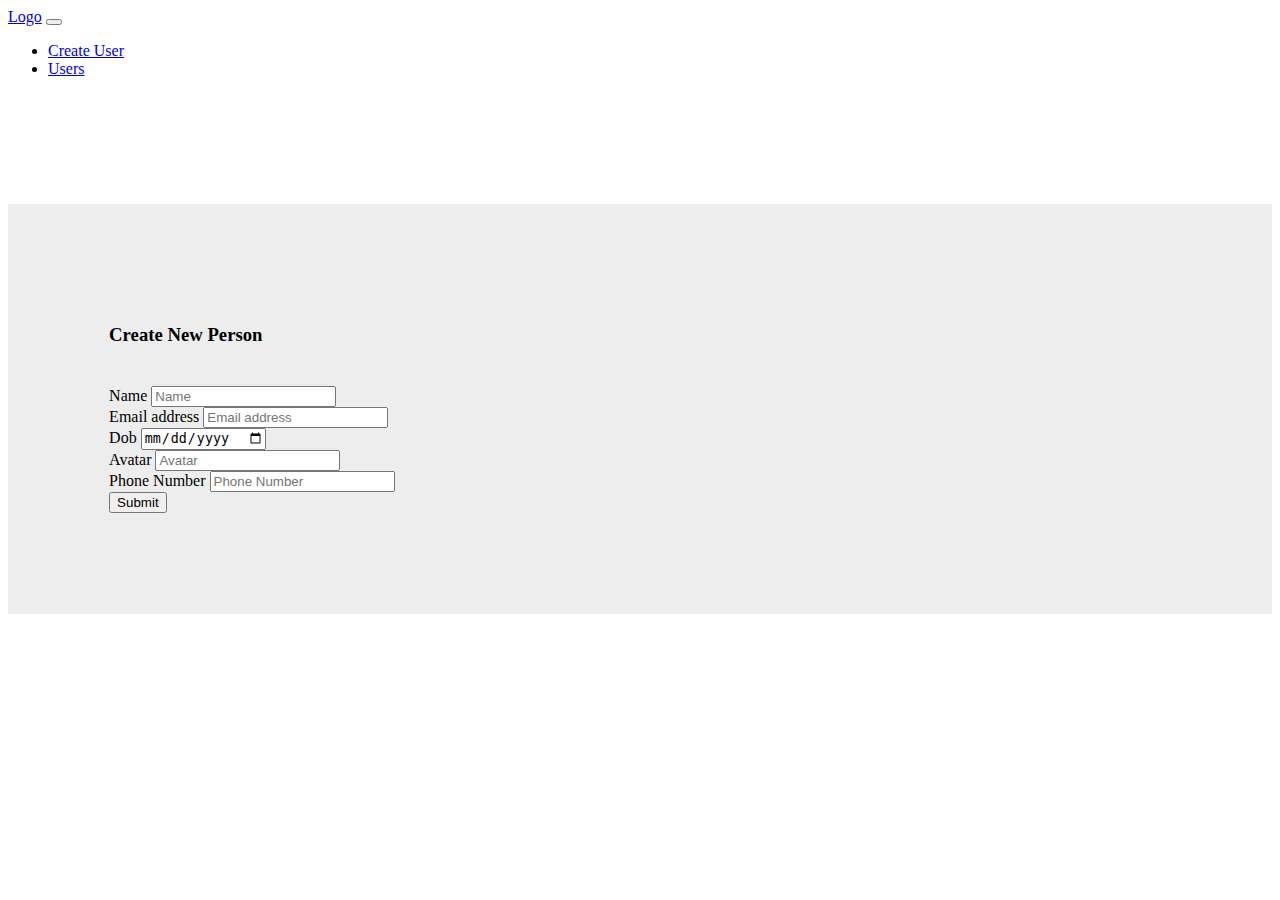
<file: second-test/index.html>
<!DOCTYPE html>
<html lang="en">

<head>
    <meta charset="UTF-8">
    <meta http-equiv="X-UA-Compatible" content="IE=edge">
    <meta name="viewport" content="width=device-width, initial-scale=1.0">
    <link href="https://cdn.jsdelivr.net/npm/bootstrap@5.0.2/dist/css/bootstrap.min.css" rel="stylesheet"
        integrity="sha384-EVSTQN3/azprG1Anm3QDgpJLIm9Nao0Yz1ztcQTwFspd3yD65VohhpuuCOmLASjC" crossorigin="anonymous">

    <link rel="stylesheet" href="./css/style.css">
    <title>Form</title>
</head>

<body>

    <section class="navbar-dark bg-primary fixed-top">
        <div class="container">
            <div class="row">
                <div class="col-sm-12">
                    <nav class="navbar navbar-expand-lg ">
                        <div class="container-fluid">
                            <a class="navbar-brand" href="#">Logo</a>
                            <button class="navbar-toggler" type="button" data-bs-toggle="collapse"
                                data-bs-target="#navbarNav" aria-controls="navbarNav" aria-expanded="false"
                                aria-label="Toggle navigation">
                                <span class="navbar-toggler-icon"></span>
                            </button>
                            <div class="collapse navbar-collapse justify-content-end" id="navbarNav">
                                <ul class="navbar-nav">
                                    <li class="nav-item">
                                        <a class="nav-link active" aria-current="page" href="./index.html">Create
                                            User</a>
                                    </li>
                                    <li class="nav-item">
                                        <a class="nav-link" href="./user.html">Users</a>
                                    </li>

                                </ul>
                            </div>
                        </div>
                    </nav>
                </div>
            </div>
        </div>
    </section>

    <section>
        <div class="container">
            <div class="row">
                <div class="col-sm-8 offset-md-2">
                    <div class="form-wraper">
                        <h3>Create New Person</h3>

                        <form>
                            <div class="mb-3">
                                <label for="exampleInputText" class="form-label">Name</label>
                                <input type="text" name="name" class="form-control" placeholder="Name"
                                    id="exampleInputText" aria-describedby="textHelp">
                                <div id="nameTextHelp" class="form-text"> </div>
                            </div>
                            <div class="mb-3">
                                <label for="exampleInputEmail1" class="form-label">Email address</label>
                                <input name="email" type="email" class="form-control" placeholder="Email address"
                                    id="exampleInputEmail1" aria-describedby="emailHelp">

                            </div>

                            <div id="date-picker-example"
                                class=" mb-3 md-form md-outline input-with-post-icon datepicker" inline="true">
                                <label for="example">Dob</label>
                                <input name="dob" placeholder="Select date" type="date" id="example"
                                    class="form-control">
                                <i class="fas fa-calendar input-prefix"></i>
                            </div>

                            <div class="mb-3">
                                <label for="exampleInputText" class="form-label">Avatar</label>
                                <input name="avatar" type="text" class="form-control" placeholder="Avatar"
                                    id="exampleInputText">
                            </div>

                            <div class="mb-3">
                                <label for="exampleInputText" class="form-label">Phone Number</label>
                                <input name="phone" type="numer" id="mobile_code" class="form-control"
                                    placeholder="Phone Number" name="name">
                                <div id="phoneTextHelp" class="form-text"> </div>
                            </div>
                            <div class="submit-btn text-center">
                                <button type="submit" class="btn btn-primary">Submit</button>
                            </div>
                        </form>
                    </div>
                </div>
            </div>
        </div>
    </section>

    <div class="error"></div>

    <script src="./script.js"></script>

</body>

</html>
</file>
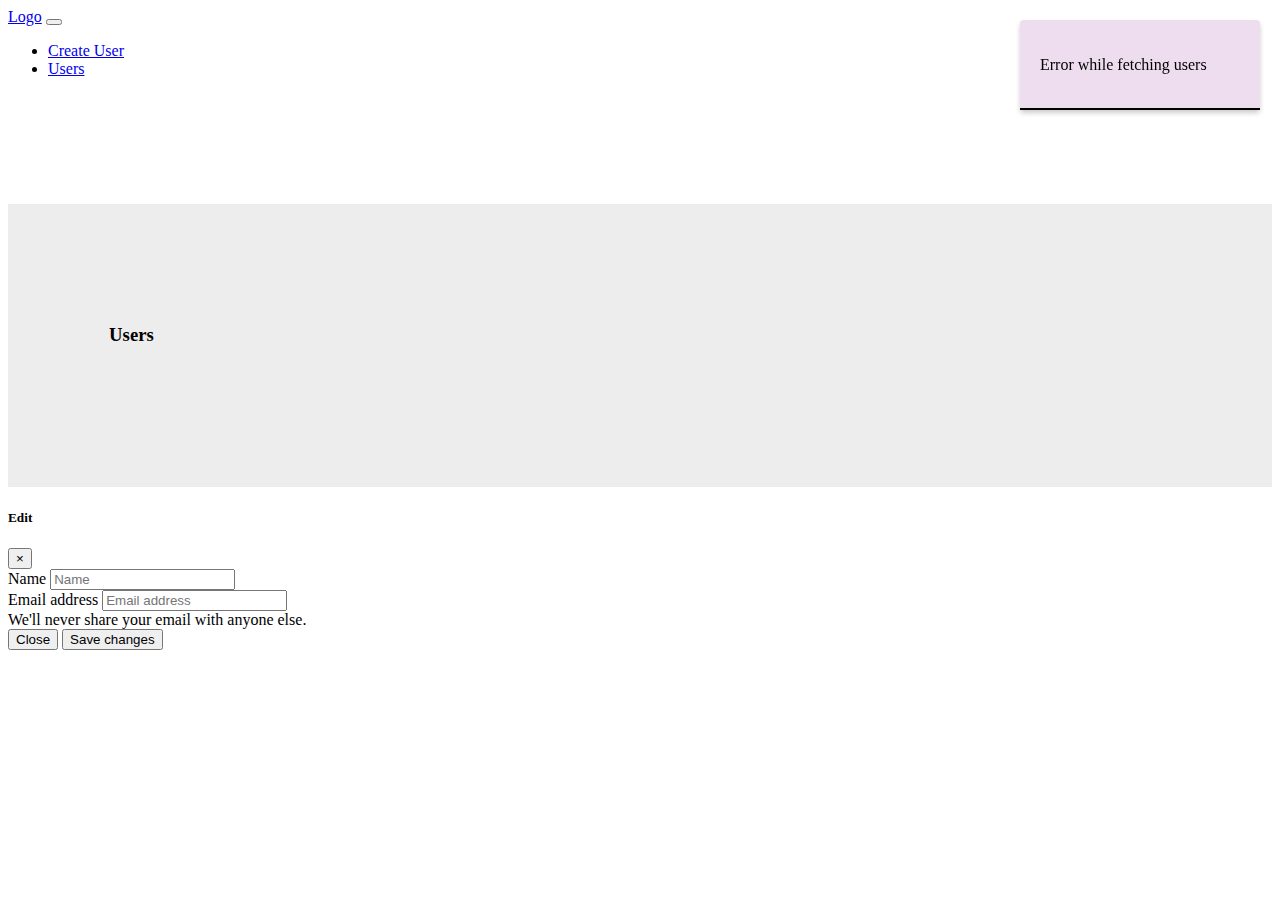
<file: second-test/user.html>
<!DOCTYPE html>
<html lang="en">

<head>
    <meta charset="UTF-8">
    <meta http-equiv="X-UA-Compatible" content="IE=edge">
    <meta name="viewport" content="width=device-width, initial-scale=1.0">
    <link href="https://cdn.jsdelivr.net/npm/bootstrap@5.0.2/dist/css/bootstrap.min.css" rel="stylesheet"
        integrity="sha384-EVSTQN3/azprG1Anm3QDgpJLIm9Nao0Yz1ztcQTwFspd3yD65VohhpuuCOmLASjC" crossorigin="anonymous">
    <link rel="stylesheet" href="./css/style.css">
    <title>Form</title>
</head>

<body>

    <section class="navbar-dark bg-primary fixed-top ">
        <div class="container">
            <div class="row">
                <div class="col-sm-12">
                    <nav class="navbar navbar-expand-lg ">
                        <div class="container-fluid">
                            <a class="navbar-brand" href="#">Logo</a>
                            <button class="navbar-toggler" type="button" data-bs-toggle="collapse"
                                data-bs-target="#navbarNav" aria-controls="navbarNav" aria-expanded="false"
                                aria-label="Toggle navigation">
                                <span class="navbar-toggler-icon"></span>
                            </button>
                            <div class="collapse navbar-collapse justify-content-end" id="navbarNav">
                                <ul class="navbar-nav">
                                    <li class="nav-item">
                                        <a class="nav-link active" aria-current="page" href="./index.html">Create
                                            User</a>
                                    </li>
                                    <li class="nav-item">
                                        <a class="nav-link" href="./user.html">Users</a>
                                    </li>

                                </ul>
                            </div>
                        </div>
                    </nav>
                </div>
            </div>
        </div>
    </section>

    <section>
        <div class="container form-wraper">
            <div class="row usersList">
                <div class="col-sm-12 ">
                    <div class="user">
                        <h3>Users</h3>
                    </div>
                </div>

                <!-- user will be placed here dynamicly -->
            </div>
        </div>
    </section>

    <!-- Modal -->
    <div class="modal fade" id="exampleModalCenter" tabindex="-1" role="dialog"
        aria-labelledby="exampleModalCenterTitle" aria-hidden="true">
        <div class="modal-dialog modal-dialog-centered" role="document">
            <div class="modal-content">
                <div class="modal-header">
                    <h5 class="modal-title" id="exampleModalLongTitle">Edit</h5>
                    <button type="button" class="close" data-dismiss="modal" aria-label="Close">
                        <span aria-hidden="true">&times;</span>
                    </button>
                </div>
                <div class="modal-body">
                    <form class="editForm">
                        <div class="mb-3">
                            <label for="exampleInputText" class="form-label">Name</label>
                            <input type="text" name="name" class="form-control" placeholder="Name" id="exampleInputText"
                                aria-describedby="textHelp">
                            <div id="nameTextHelp" class="form-text"> </div>
                        </div>
                        <div class="mb-3">
                            <label for="exampleInputEmail1" class="form-label">Email address</label>
                            <input name="email" type="email" class="form-control" placeholder="Email address"
                                id="exampleInputEmail1" aria-describedby="emailHelp">
                            <div id="emailHelp" class="form-text">We'll never share your email with anyone else.
                            </div>
                        </div>

                        <input type="hidden" name="editUserID">

                </div>
                <div class="modal-footer">
                    <button type="button" class="btn btn-secondary" data-dismiss="modal">Close</button>
                    <button class="btn btn-primary" type="submit">Save changes</button>
                </div>
                </form>
            </div>
        </div>
    </div>

    <div class="error"></div>

    <script src="./user-script.js"></script>


</body>

</html>
</file>
<file: second-test/css/style.css>
.form-wraper {
  margin-top: 10%;
  padding: 8%;
  background-color: #ededed;
}

.form-wraper h3 {
  margin-bottom: 40px;
}
.card img.card-img-top {
  width: 73px;
}
.img-div {
  text-align: center;
  background-color: #ede;
  padding: 17px;
}
.cards-wraper {
  border: 1px solid #80808066;
  margin-bottom: 20px;
}
.img-div img {
  border-radius: 50%;
}

.error {
  min-width: 200px;
  border-radius: 4px;
  box-shadow: 0px 3px 5px rgba(0, 0, 0, 0.2);
  background-color: #ede;
  padding: 20px;
  max-width: 400px;
  position: fixed;
  top: 20px;
  right: 20px;
  transition: all 0.5s;
  transform: translateX(500px);
  z-index: 999999   ;
}

.error.show {
  transform: translateX(0px) !important;
}

.error.show:after {
  position: absolute;
  width: 100%;
  height: 2px;
  content: "";
  background-color: black;

  left: 0;
  bottom: 0;
  animation: progress 5s forwards;
}

@keyframes progress {
  from {
    width: 100%;
  }
  to {
    width: 0%;
  }
}
</file>
